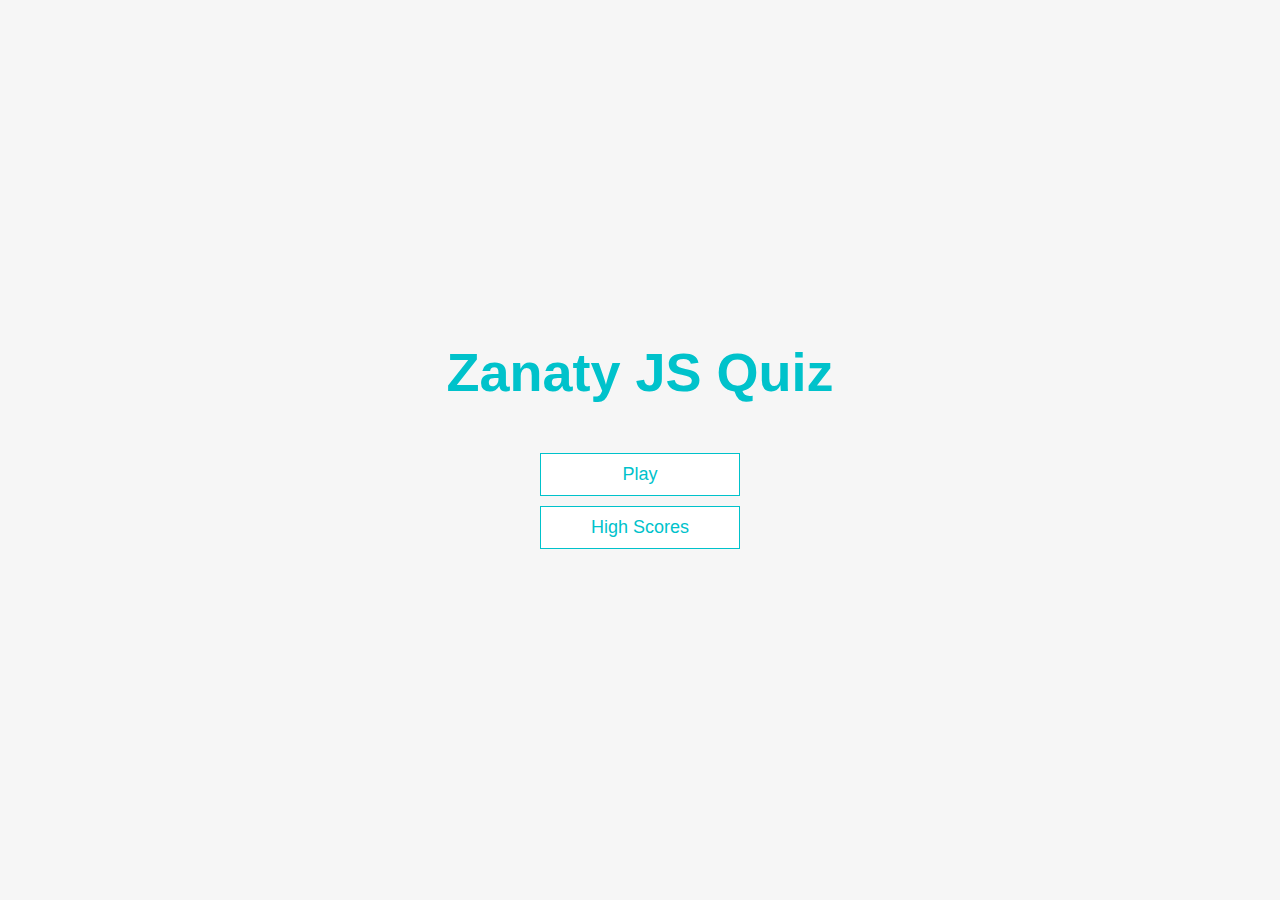
<file: index.html>
<!DOCTYPE html>
<html lang="en">
<head>
    <meta charset="UTF-8">
    <meta name="viewport" content="width=device-width, initial-scale=1.0">
    <meta http-equiv="X-UA-Compatible" content="ie=edge">
    <title>Z Quiz</title>
    <link rel="stylesheet" type="text/css" href="./style.css">
</head>
<body>
  <div class="container">
    <div id="home" class="flex-center flex-column">
        <h1>Zanaty JS Quiz</h1>
        <a class ="btn" href="./game.html">Play</a>
        <a class ="btn" href="./highscores.html">High Scores</a>
    </div>
  </div>
</body>
</html>
</file>
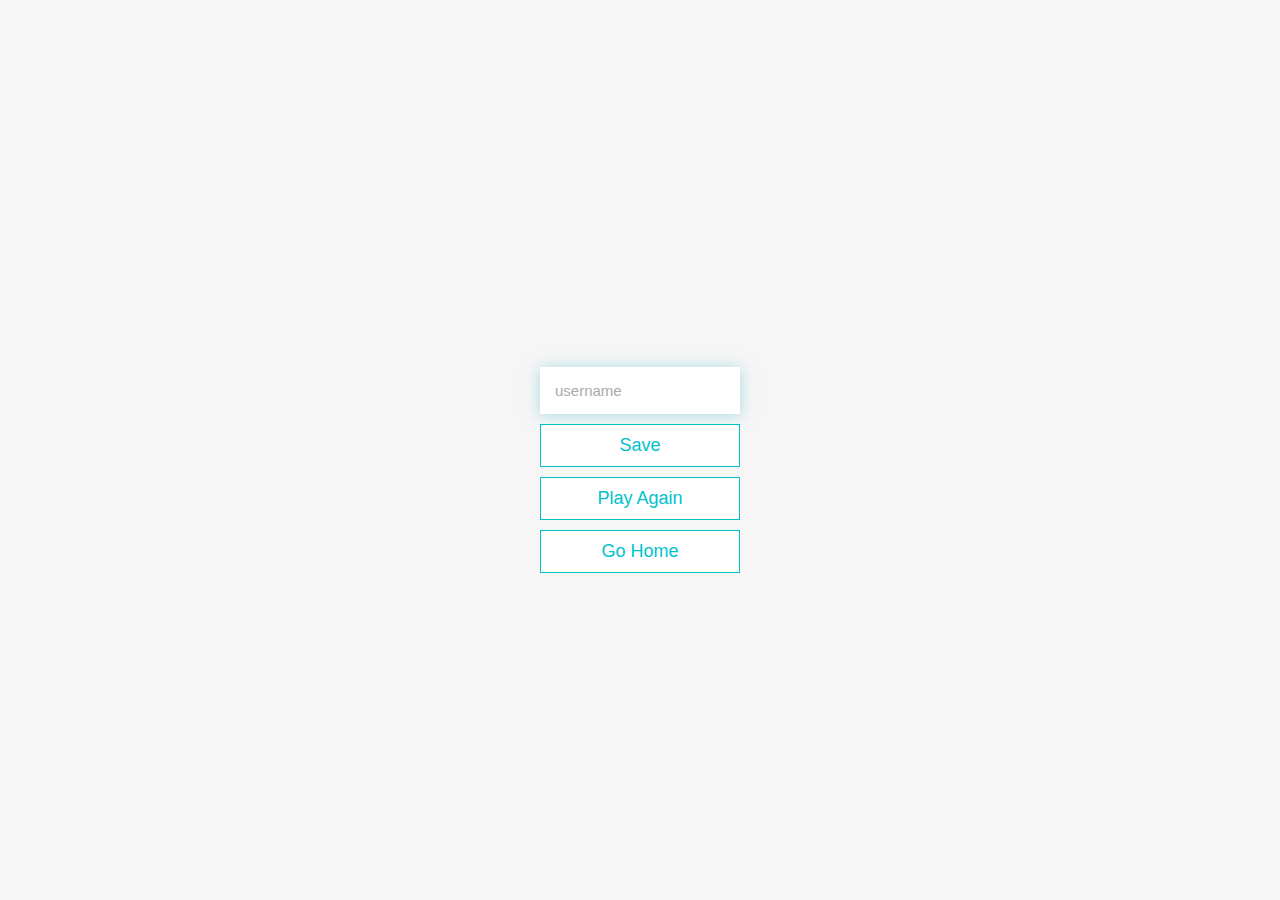
<file: end.html>
<!DOCTYPE html>
<html lang="en">
<head>
    <meta charset="UTF-8">
    <meta name="viewport" content="width=device-width, initial-scale=1.0">
    <meta http-equiv="X-UA-Compatible" content="ie=edge">
    <title>Congrates</title>
    <link rel="stylesheet" href="./style.css" />
</head>
<body>
    <div class="container">
        <div id="end" class="flex-center flex-column">
            <h1 id="finalScore">0</h1>
            <form>
                <input type="text" name="username" id="username" placeholder="username">
                <button type="submit" class="btn" id="saveScoreBtn" onclick="saveHighScore(event)" disabled>Save</button>
            </form>
            <a href="./game.html" class="btn">Play Again</a>
            <a href="./" class="btn">Go Home</a>
        </div>
    </div>
    <script src="./end.js"></script>
</body>
</html>
</file>
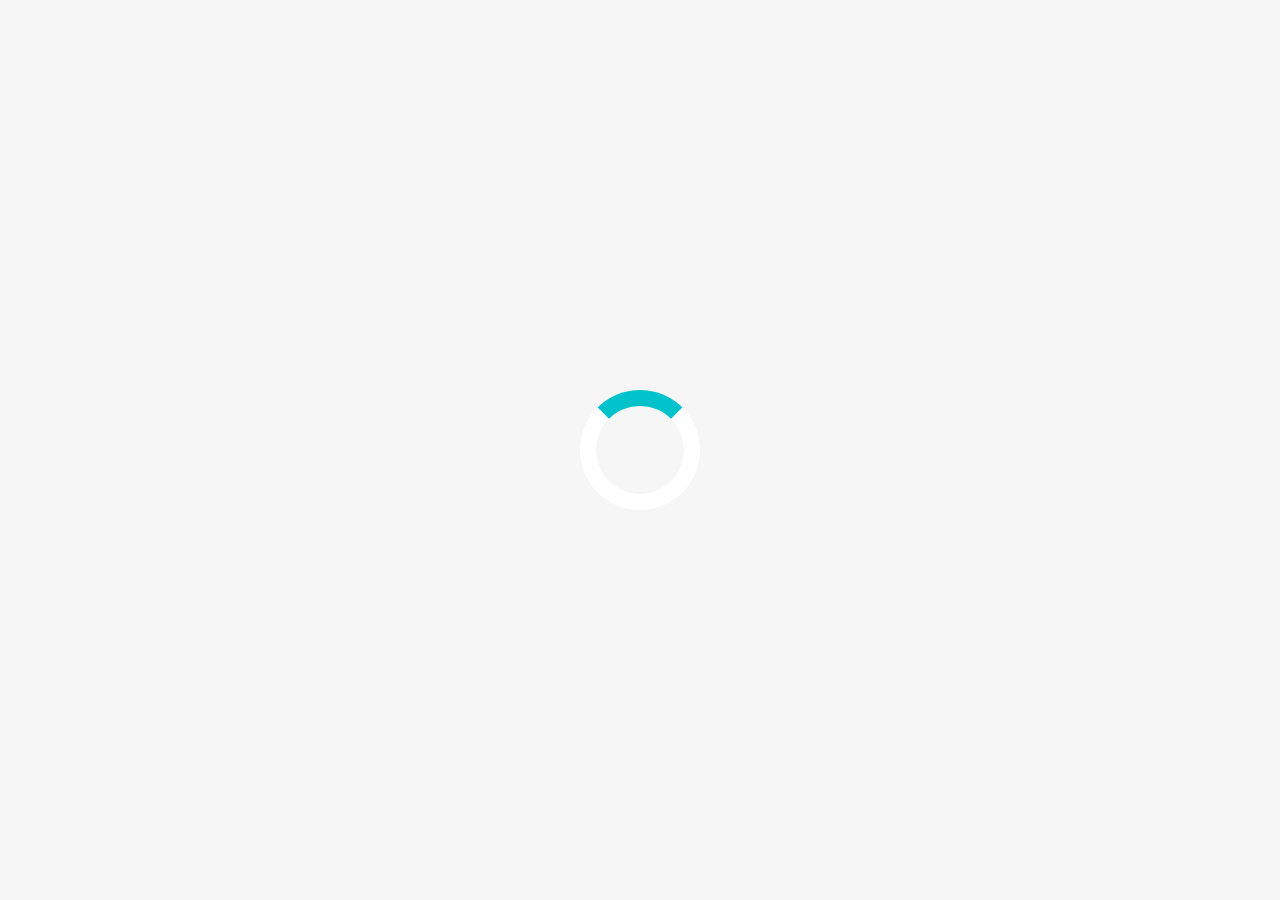
<file: game.html>
<!DOCTYPE html>
<html lang="en">
  <head>
    <meta charset="UTF-8" />
    <meta name="viewport" content="width=device-width, initial-scale=1.0" />
    <meta http-equiv="X-UA-Compatible" content="ie=edge" />
    <title>Zanaty Quiz - Play</title>
    <link rel="stylesheet" href="./style.css" />
    <link rel="stylesheet" href="./game.css" />
  </head>
  <body>
    <div class="container">
      <div id="loader"></div>
      <div id="game" class="justify-center flex-column hidden">
        <div id="hud">
          <div id="hud-item">
            <p id="progressText" class="hud-prefix">
              Question
            </p>
            <div id="progressBar">
              <div id="progressBarFull"></div>
            </div>
          </div>
          <div id="hud-item">
            <p class="hud-prefix">
              Score
            </p>
            <h1 class="hud-main-text" id="score">
              0
            </h1>
          </div>
        </div>
        <h2 id="question"></h2>
        <div class="choice-container">
          <p class="choice-prefix">A</p>
          <p class="choice-text" data-number="1"></p>
        </div>
        <div class="choice-container">
          <p class="choice-prefix">B</p>
          <p class="choice-text" data-number="2"></p>
        </div>
        <div class="choice-container">
          <p class="choice-prefix">C</p>
          <p class="choice-text" data-number="3"></p>
        </div>
        <div class="choice-container">
          <p class="choice-prefix">D</p>
          <p class="choice-text" data-number="4"></p>
        </div>
      </div>
    </div>
    <script src="./game.js"></script>
  </body>
</html>
</file>
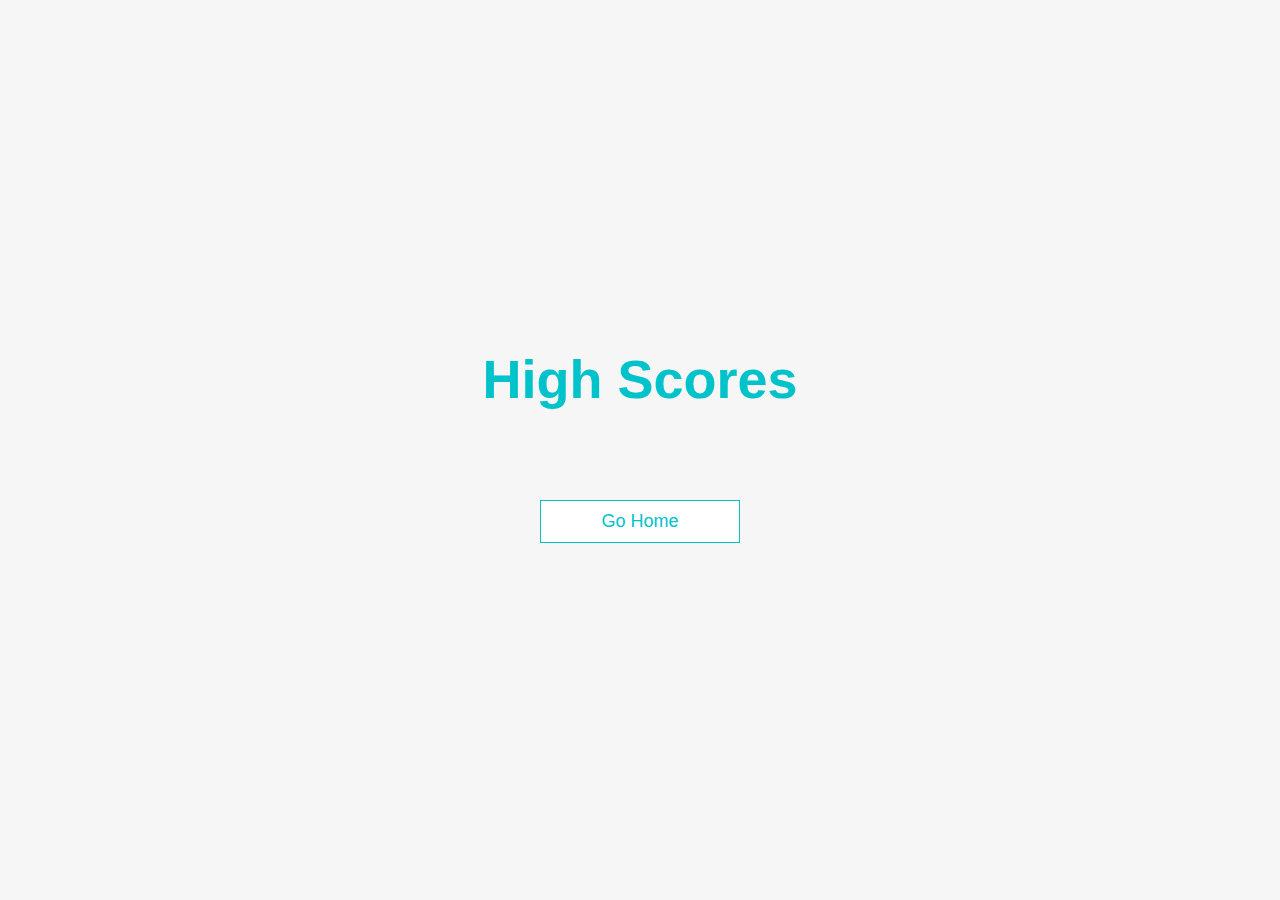
<file: highscores.html>
<!DOCTYPE html>
<html lang="en">
<head>
    <meta charset="UTF-8">
    <meta name="viewport" content="width=device-width, initial-scale=1.0">
    <meta http-equiv="X-UA-Compatible" content="ie=edge">
    <title>High Scores</title>
    <link rel="stylesheet" href="./style.css">
    <link rel="stylesheet" href="./highscores.css">
</head>
<body>
        <div class="container">
                <div id="highScores" class="flex-center flex-column">
                  <h1 id="finalScore">High Scores</h1>
                  <ul id="highScoresList"></ul>
                  <a class="btn" href="./">Go Home</a>
                </div>
              </div>
              <script src="./highscores.js"></script>
</body>
</html>
</file>
<file: style.css>
:root {
   background-color: #f6f6f6;
   font-size: 62.5%;

}
* {
   box-sizing: border-box;
   font-family: Arial, Helvetica, sans-serif;
   margin: 0;
   padding: 0;
   color: #333;
}
h1,
h2,
h3,
h4 {
   margin-bottom: 1rem;
}

h1 {
   font-size: 5.4rem;
   color: #00c2cb;
   margin-bottom: 5rem;
}

h1 > span {
   font-size: 4.2rem;
   margin-bottom: 4rem;
   font-weight: 700;

}

h2 {
   font-size: 4.2rem;
   margin-bottom: 4rem;
   font-weight: 700;

}

h3 {
   font-size: 2.8rem;
   font-weight: 500;
}

/* UTILITIES */
.container {
   width: 100vw;
   height: 100vh;
   display: flex;
   justify-content: center;
   align-items: center;
   max-width: 80rem;
   margin: 0 auto;
}

.container > * {
   width: 100%;
}

.flex-column {
   display: flex;
   flex-direction: column;
}

.flex-center {
   justify-content: center;
   align-items: center;
}

.justify-center {
   justify-content: center;
}

.text-center {
   text-align: center;
}

.hidden {
   display: none;
}

/* BUTTONS */
.btn {
   font-size: 1.8rem;
   padding: 1rem 0;
   width: 20rem;
   text-align: center;
   border: 0.1rem solid #00c2cb;
   margin-bottom: 1rem;
   text-decoration: none;
   color: #00c2cb;
   background-color: white;
 }
 
 .btn:hover {
   cursor: pointer;
   box-shadow: 0 0.4rem 1.4rem 0 rgba(86, 194, 203, 0.5);
   transform: translateY(-0.1rem);
   transition: transform 150ms;
 }
 
 .btn[disabled]:hover {
   cursor: not-allowed;
   box-shadow: none;
   transform: none;
 }
 
 /* FORMS */
 form {
     width: 100%;
     display: flex;
     flex-direction: column;
     align-items: center; 
 }

 input {
     margin-bottom: 1rem;
     width: 20rem;
     padding: 1.5rem;
     border: none;
     font-size: 1.5rem;
     box-shadow: 0 0.1rem 1.4rem 0 rgba(86, 194, 203, 0.5);
 }

 input::placeholder {
     color: #aaa;
 }
</file>
<file: game.css>
.choice-container {
    display: flex;
    margin-bottom: 0.5rem;
    width: 100%;
    font-size: 1.8rem;
    border: 0.1rem solid rgb(86, 194, 204, 0.25);
    background-color: white;
  }
  
  .choice-container:hover {
    cursor: pointer;
    box-shadow: 0 0.4rem 1.4rem 0 rgba(86, 194, 204, 0.5);
    transform: translateY(-0.1rem);
    transition: transform 150ms;
  }
  
  .choice-prefix {
    padding: 1.5rem 2.5rem;
    background-color: #00c2cb;
    color: white;
  }
  
  .choice-text {
    padding: 1.5rem;
    width: 100%;
  }
  
  .correct {
    background-color: #28a745;
  }
  
  .incorrect {
    background-color: #dc3545;
  }
  
  /* HUD */
  
  #hud {
    display: flex;
    justify-content: space-between;
  }
  
  .hud-prefix {
    text-align: center;
    font-size: 2rem;
  }
  
  .hud-main-text {
    text-align: center;
  }
  
  #progressBar {
    width: 20rem;
    height: 4rem;
    border: 0.3rem solid #00c2cb;
    margin-top: 1.5rem;
  }
  
  #progressBarFull {
    height: 3.4rem;
    background-color: #00c2cb;
    width: 0%;
  }
  
  /* LOADER */
  #loader {
    border: 1.6rem solid white;
    border-radius: 50%;
    border-top: 1.6rem solid #00c2cb;
    width: 12rem;
    height: 12rem;
    animation: spin 2s linear infinite;
  }
  
  @keyframes spin {
    0% {
      transform: rotate(0deg);
    }
    100% {
      transform: rotate(360deg);
    }
  }
</file>
<file: highscores.css>
#highScoresList {
    list-style: none;
    padding-left: 0;
    margin-bottom: 4rem;
  }
  
  .high-score {
    font-size: 2.8rem;
    margin-bottom: 0.5rem;
  }
  
  .high-score:hover {
    transform: scale(1.025);
  }
</file>
